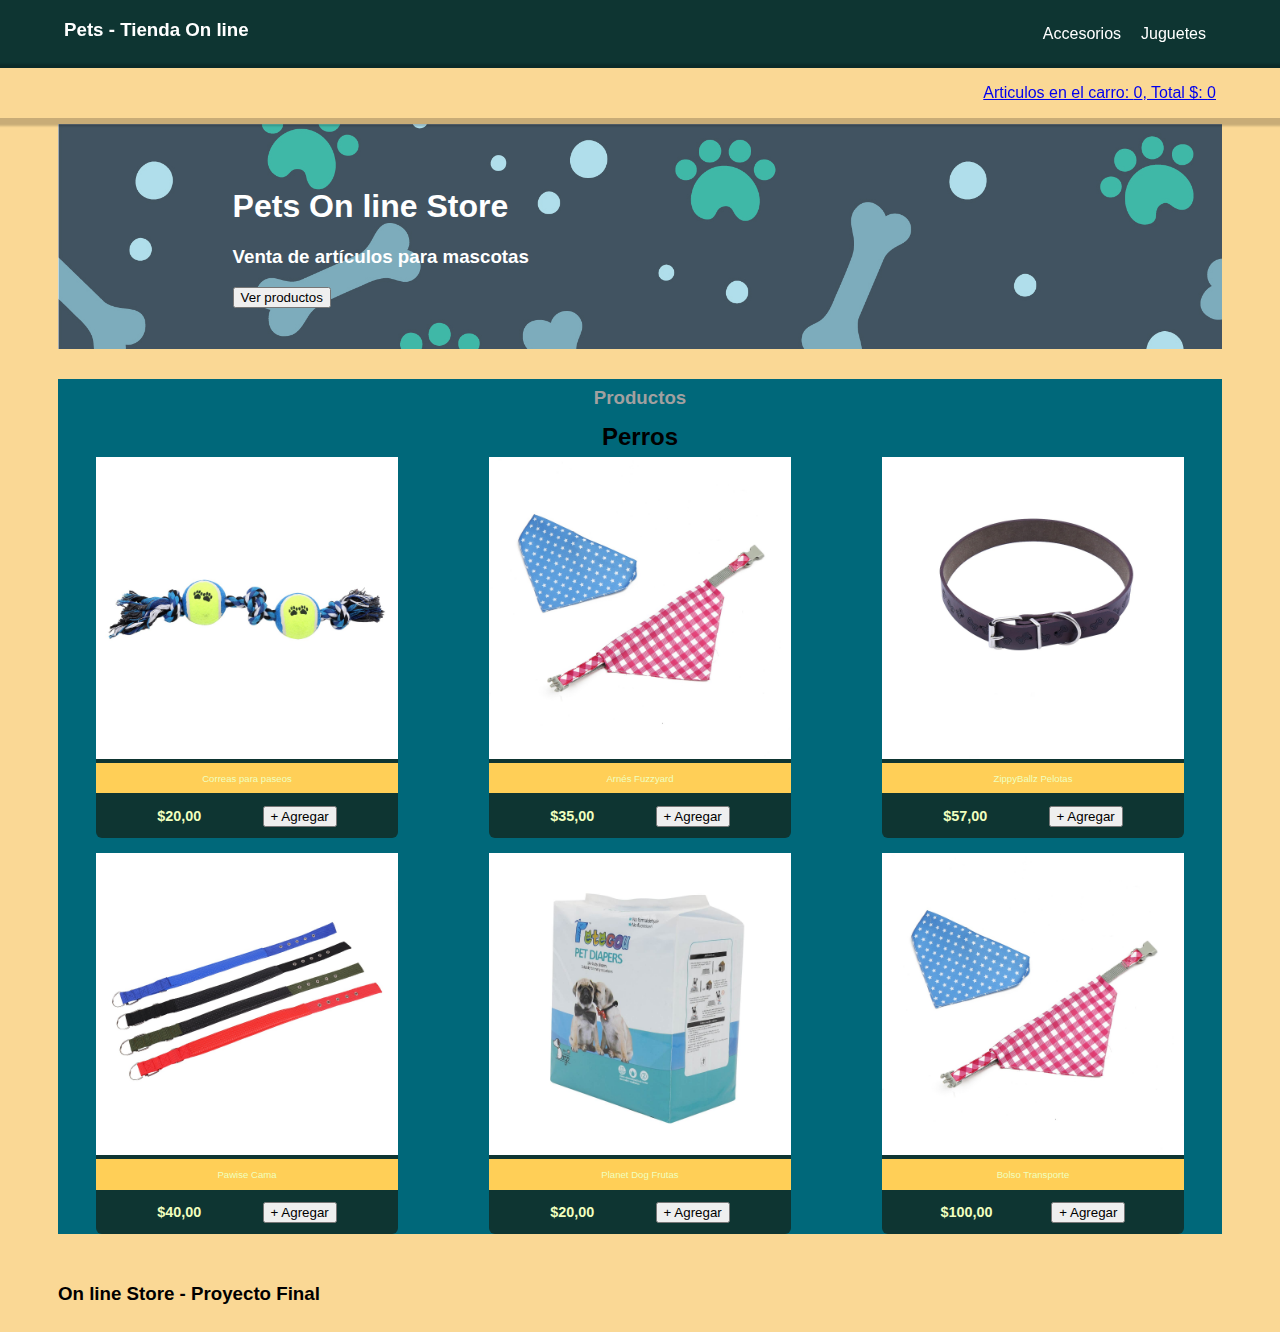
<file: src/index.html>
<!DOCTYPE html>
<html lang="en">
<head>
    <meta charset="UTF-8">
    <meta http-equiv="X-UA-Compatible" content="IE=edge">
    <meta name="viewport" content="width=device-width, initial-scale=1.0">
    <link href="./css/style.css" rel="stylesheet" type="text/css" />
    <title>Pets On line Store - Proyecto Final</title>
    
    </head>
<body>
<div class="container" >    
    <div class="header">
    <div class="header-bar">
        <div class="title">
            <h3><a href="index.html">Pets - Tienda On line</a></h3>
        </div>
        <div class="nav">
            <li>
                <ul>Accesorios</ul>
                <ul>Juguetes</ul>
            </li>
        </div>
    </div>
    <div class="car">        
        <p>
            <a href="#" onclick="showCart()">
                Articulos en el carro:
                <span id="count">0</span>, Total $:
                <span id="sum">0</span>
            </a>
        </p>        
    </div>
    <div id="mostrar-carro" style="border:1px solid black; display: none;" >
        <div>
        <table>
        <thead>
            <tr>
                <th>Title</th>
                <th>Price</th>
                <th>Qty</th>
                <th>Total</th>
            </tr>
        </thead>
        <tbody id="tbody">
        </tbody>
    </table>
</div>
</div>

    </div> 
    <div class="jumbotron">
        <div class="text-jumbo">
        <h1>Pets On line Store</h1>
        <h3>Venta de artículos para mascotas</h3>
        <button class="btn" id="boton">Ver productos</button>
    </div>       
    </div>    
    <div class="container-prod">
        <div class="perifericos">
            <div class="perifericos-titulo">
                <h3>Productos</h3>
                <h2>Perros</h2>
            </div>
                <div class="prod-grip" id="prod-grip">
                <div class="prod-card">
                    <div class="prod-img">
                        <img src="./img/01.jpg"/>
                    </div>
                    <div class="prod-name" >
                        <input type="hidden" id="prod-name">
                        <p>Correas para paseos</p>
                        </input>
                    </div>
                    <div class="prod-footer">
                        <div class="prod-price">
                            <input type="hidden" class="price" id="prod-price" >
                                <p>$20,00</p>
                        </input>
                        </div>
                        <div class="button" >
                        <button id="boton-guardar" data-price="20" data-id="2" data-title="Correas para paseos">+ Agregar</button>
                        <div id="alerta" style="display: none">
                            <p>Su articulo se ha anadido</p>
                        </div>
                    </div>
                </div>               
                </div>
                <div class="prod-card">
                    <div class="prod-img">
                        <img src="./img/06.jpg"/>
                    </div>
                    <div class="prod-name" >
                        <input type="hidden" id="prod-name">
                        <p>Arnés Fuzzyard</p>
                        </input>
                    </div>
                    <div class="prod-footer">
                        <div class="prod-price">
                            <input type="hidden" class="price" id="prod-price" >
                                <p>$35,00</p>
                        </input>
                        </div>
                        <div class="button" >
                        <button id="boton-guardar" data-price="35" data-id="1" data-title="Arnés Fuzzyard">+ Agregar</button>
                    </div>
                </div>
                </div>
                <div class="prod-card">
                    <div class="prod-img">
                        <img src="./img/03.jpg"/>
                    </div>
                    <div class="prod-name" >
                        <input type="hidden" id="prod-name">
                        <p>ZippyBallz Pelotas</p>
                        </input>
                    </div>
                    <div class="prod-footer">
                        <div class="prod-price">
                            <input type="hidden" class="price" id="prod-price" >
                                <p>$57,00</p>
                        </input>
                        </div>
                        <div class="button" >
                        <button id="boton-guardar" data-price="57" data-id="3" data-title="ZippyBallz Pelotas">+ Agregar</button>
                    </div>
                </div>
                </div>
                <div class="prod-card">
                    <div class="prod-img">
                        <img src="./img/04.jpg"/>
                    </div>
                    <div class="prod-name" >
                        <input type="hidden" id="prod-name">
                        <p>Pawise Cama</p>
                        </input>
                    </div>
                    <div class="prod-footer">
                        <div class="prod-price">
                            <input type="hidden" class="price" id="prod-price" >
                                <p>$40,00</p>
                        </input>
                        </div>
                        <div class="button" >
                        <button id="boton-guardar" data-price="40" data-id="4" data-title="Pawise Cama">+ Agregar</button>
                    </div>
                </div>
                </div>
                <div class="prod-card">
                    <div class="prod-img">
                        <img src="./img/05.jpg"/>
                    </div>
                    <div class="prod-name" >
                        <input type="hidden" id="prod-name">
                        <p>Planet Dog Frutas</p>
                        </input>
                    </div>
                    <div class="prod-footer">
                        <div class="prod-price">
                            <input type="hidden" class="price" id="prod-price" >
                                <p>$20,00</p>
                        </input>
                        </div>
                        <div class="button" >
                        <button id="boton-guardar" data-price="20" data-id="5" data-title="Planet Dog Frutas">+ Agregar</button>
                    </div>
                </div>
                </div>
                <div class="prod-card">
                    <div class="prod-img">
                        <img src="./img/06.jpg"/>
                    </div>
                    <div class="prod-name" >
                        <input type="hidden" id="prod-name">
                        <p>Bolso Transporte</p>
                        </input>
                    </div>
                    <div class="prod-footer">
                        <div class="prod-price">
                            <input type="hidden" class="price" id="prod-price" >
                                <p>$100,00</p>
                        </input>
                        </div>
                        <div class="button" >
                        <button id="boton-guardar" data-price="100" data-id="6" data-title="Bolso Transporte">+ Agregar</button>
                    </div>
                </div>
                </div>                     
            </div>
        </div>
    <div class="footer">        
        <h3>On line Store - Proyecto Final</h3>        
    </div>
    
</div>
<script src="./utils/carroCompras.js"></script>
<script src="./utils/cart.js"></script>
</body>
</html>
</file>
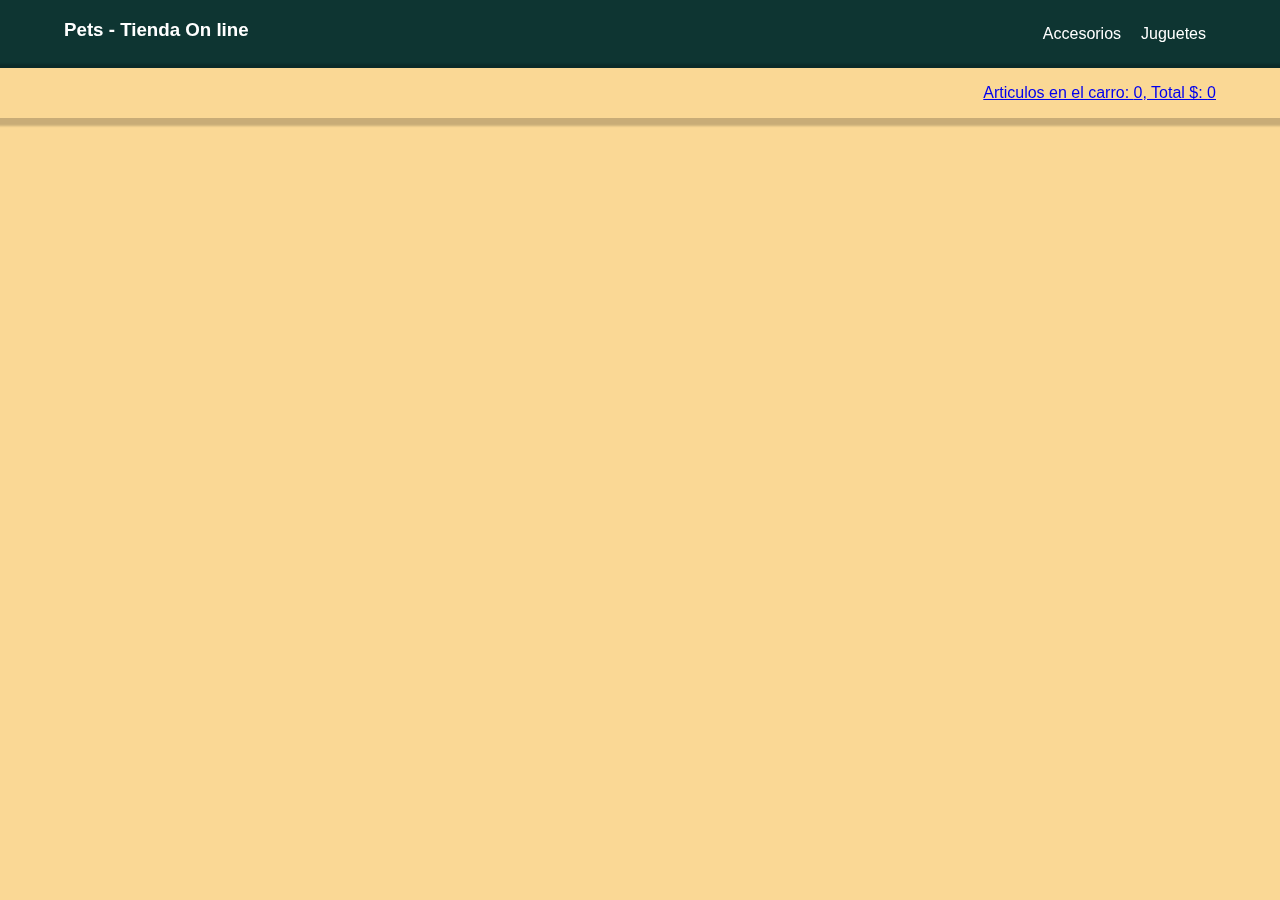
<file: src/thankyou.html>
<!DOCTYPE html>
<html lang="en">
  <head>
    <meta charset="UTF-8" />
    <meta http-equiv="X-UA-Compatible" content="IE=edge" />
    <meta name="viewport" content="width=device-width, initial-scale=1.0" />
    <link href="./css/style.css" rel="stylesheet" type="text/css" />
    <title>Gracias por tu compra</title>
  </head>
  <body>
    <div class="container">
      <div class="header">
        <div class="header-bar">
          <div class="title">
            <h3><a href="index.html">Pets - Tienda On line</a></h3>
          </div>
          <div class="nav">
            <li>
              <ul>
                Accesorios
              </ul>
              <ul>
                Juguetes
              </ul>
            </li>
          </div>
        </div>
        <div class="car">
          <p>
            <a href="#">
              Articulos en el carro:
              <span id="count">0</span>, Total $:
              <span id="sum">0</span>
            </a>
          </p>
        </div>
      </div>
      <div class="trankyou">
        <h1>Gracias por tu visita</h1>
      </div>
    </div>
  </body>
</html>
</file>
<file: src/css/style.css>
*{ box-sizing: border-box;
   font-family: "Muli", "Helvetica Neue", Helvetica, Arial;
}

:root {
--main-color: #0e3532;
--main2-color:#00687a;
--text2-color:#f0ffbf;
--background-color: #fad895;
--fieds-color: #ffcf57;
}
body {
    background-color: var(--background-color)
}

.container {
    display: flex;
    flex-direction: column;
    margin-left: 250px;
    margin-right: 250px;
    
}

.header .car {
    width: 100%;
    display: flex;
    justify-content: flex-end;
    position: relative;
    background-color: var(--background-color);
    padding-right: 5%;
    box-shadow: 2px 2px 2px 6px rgba(0, 0, 0, 0.2);
    
}

.container .header {
    display: flex;
    flex-direction: column;
    width: 100%; 
	left: 0;
	top: 0; 
	position: fixed; 
    z-index: 1000;
   }

.header-bar {
    display: flex;
    flex-direction: row;
    background-color: var(--main-color);
    justify-content: space-between;
    color: white;
    
}

.header-bar .title{
    padding-left: 5%;

}

.header-bar .title h3 a {
    text-decoration: none;
    color: white;

}

.container-logo-title {
    display: flex;
    flex-direction: row;
}

.nav {
    padding-right: 5%;
}

.nav li {
    list-style: none;
    display: flex;
    flex-direction: row;
    justify-content: center;
    
}
.nav li ul {
    line-height:100%;
    padding: 10px;
}

.nav li ul:hover {
    border-bottom: solid 1px white;
    cursor: pointer;
}

.jumbotron {
    display: flex;
    flex-direction: row;
    background-image: url(../img/OPSEG70.jpg);
    background-repeat: no-repeat;
    background-size: cover;
    height: 225px;
    color: white;
    align-items: center;
    padding-left: 15%;
    margin-top: 10%;
}
.container-prod {
    display: flex;
    flex-direction: column;
    
}


.perifericos-2 {
    margin-top: 30px;
    margin-bottom:30px;
}

.perifericos {
    background-color: var(--main2-color);
    margin-top: 30px;
    margin-bottom:30px;
}

.perifericos-titulo {
    display: flex;
    flex-direction: column;
    justify-content: center;
    align-items: center;
    line-height: 0%;
}

.perifericos-titulo h3 {
    color: rgb(162, 160, 160);
}

.prod-grip {
    display: grid;
    grid-gap: 15px;
    justify-items: center     
}

.prod-card {
    max-width: 80%;
    background-color: var(--main-color);
    border-radius: 6px;
    display: flex;
    flex-direction: column;
    align-items: center;
    padding: 0;
    max-height: fit-content;
}
.prod-img img {
    width: 100%;    
}

.prod-img {
    max-height: fit-content;
}

.prod-name {
    background: var(--fieds-color );
    width: 100%;
    display: flex;
    align-items: center;
    justify-content: center;
    margin: 0;
}

.prod-name p {
   
   font-size: 0.6em;
   color: var(--text2-color);
}
.prod-footer {
    display: flex;
    flex-direction: row;
    justify-content: space-evenly;
    align-items: baseline;
    width: 100%;
}

.prod-footer > div p {
    font-size:0.9em;
    font-weight: bold;
    color: var(--text2-color);
}

.prod-footer .button {
    cursor: auto;
}
.prod-footer .button:hover {
    cursor: pointer;
}
#alerta {
    margin-top:1 0px;
    display: none;
}

#alerta p {
    color: mediumseagreen;
}


.trankyou {

    display: flex !important;
}

#tbody {
    width: 100%;
}

#mostrar-carro {
    display: flex;
    flex-direction: row;
    justify-content: flex-end;
    background-color: var(--main-color);
    color: #fad895;
    margin-left: 65%;
    margin-right: 5%;
  
}
#mostrar-carro > div {
    padding-top:12px;
    padding-bottom: 20px;
    padding-right:5%;


}

@media only screen and (max-width: 850px) {
    .container {
        padding-top: 20%;
        margin-left: 0;
        margin-right: 0;
    }
    .header-bar {
        display: flex;
        flex-direction: column;
        align-items: center;        
    }

    .prod-grip {
       grid-template-columns: 1fr;
         
    }

    .header-bar .title {
        padding-left: 0;
    }

    .nav {
        padding-right: 0;
    }

    .jumbotron {
       height: 70%;
    }

    #mostrar-carro {
        margin-left:5% ;       
        font-size:0.9em;
    }
}
@media only screen and (min-width: 851px) {
    .container {
        margin-left: 50px;
        margin-right: 50px;
    }

    .prod-grip {
       grid-template-columns: 1fr 1fr;
         
    }
}
@media only screen and (min-width: 951px) {

    .prod-grip {
        grid-template-columns: 1fr 1fr 1fr;
         
    }
}
</file>
